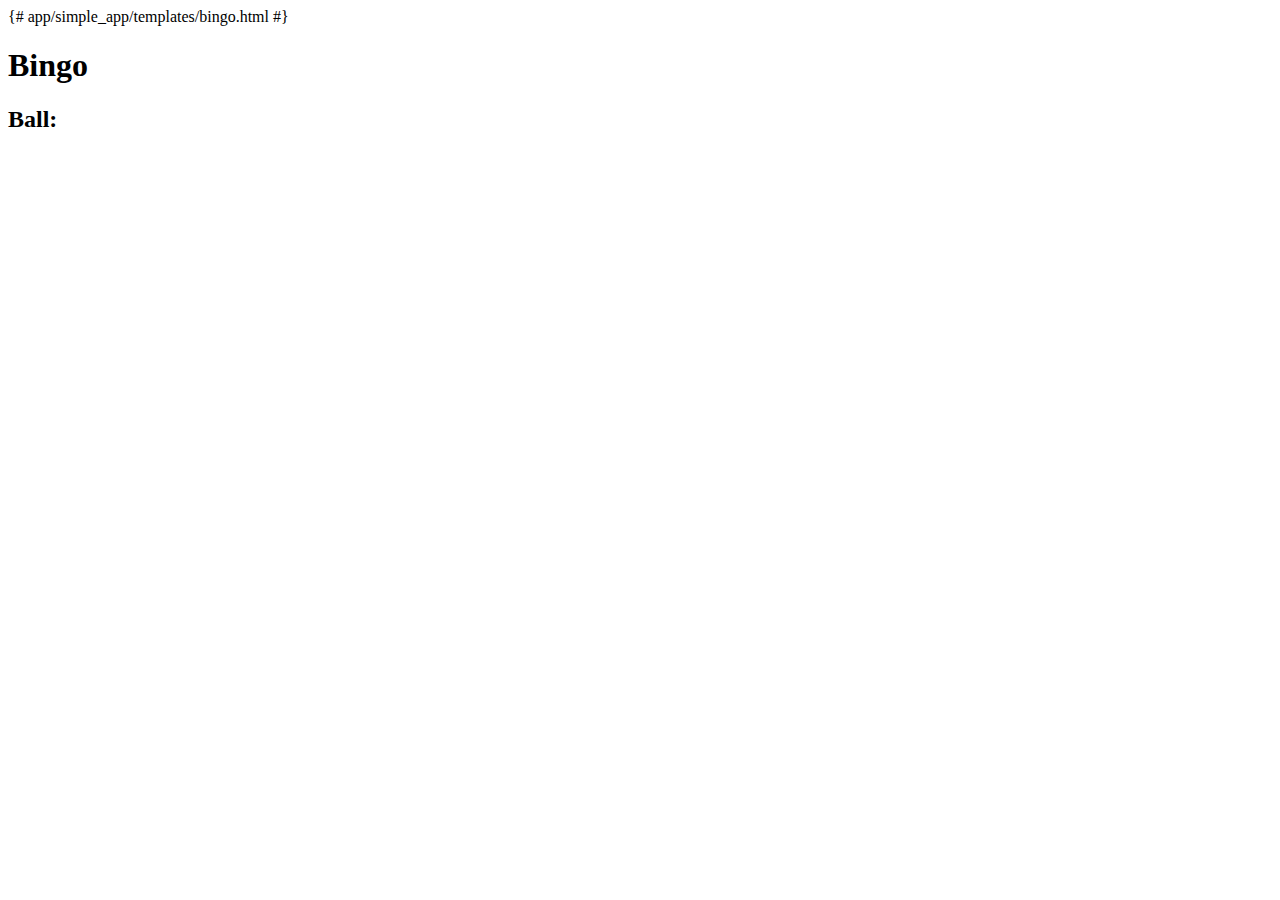
<file: simple_app/templates/bingo.html>
{# app/simple_app/templates/bingo.html #}
<!DOCTYPE html>
<html lang="en">
  <head>
    <meta charset="UTF-8" />
    <meta
      name="viewport"
      content="width=device-width, user-scalable=no, initial-scale=1.0, maximum-scale=1.0, minimum-scale=1.0"
    />
    <title>Bingo</title>
  </head>
  <body>
    <h1>Bingo</h1>
    <h2>Ball: <span id="ball"></span></h2>
    <h2 id="ticket"></h2>

    <script>
      // Connect to WebSockets server (BingoConsumer)
      const myWebSocket = new WebSocket(
        "ws://{{ request.get_host }}/ws/bingo/"
      );
      let ticket = [];

      // Event when a new message is received by WebSockets
      myWebSocket.addEventListener("message", (event) => {
        const myData = JSON.parse(event.data);
        switch (myData.action) {
          case "New ticket":
            // Save the new ticket
            ticket = myData.ticket;
            // Render ticket
            document.getElementById("ticket").textContent =
              "Ticket: " + ticket.join(", ");
            break;
          case "New ball":
            // Get the ball number
            ball = myData.ball;
            // Check if ball is in the ticket and remove it
            ticket = ticket.map((item) => (item === ball ? "X" : item));
            // Render ticket
            document.getElementById("ticket").textContent =
              "Ticket: " + ticket.join(", ");
            // Render ball
            document.getElementById("ball").textContent = ball;
            // Check if we have a winner
            if (ticket.find((number) => number !== "X") === undefined) {
              // We have a winner
              document.getElementById("ticket").textContent = "Winner!";
            }
            break;
        }
      });
    </script>
  </body>
</html>
</file>
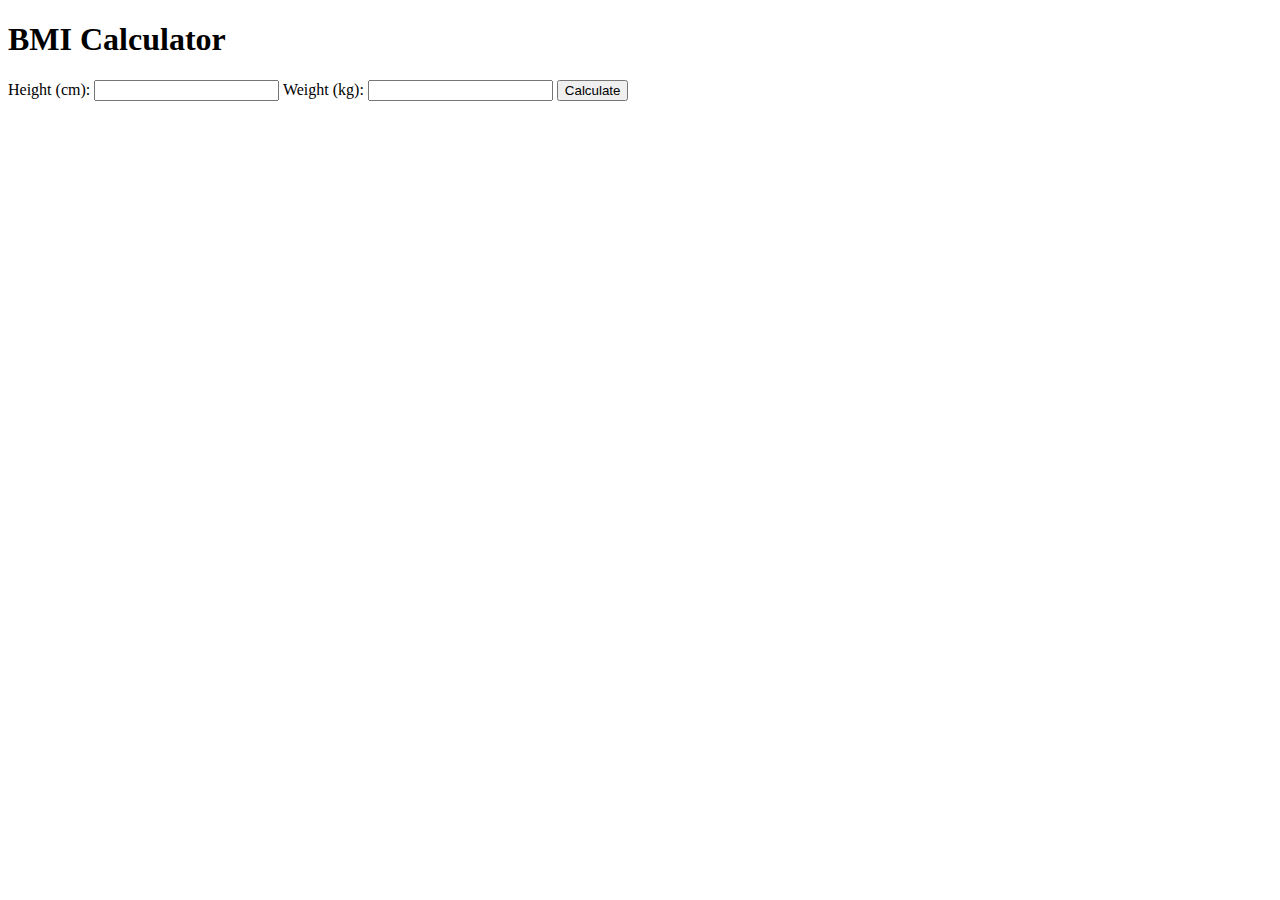
<file: simple_app/templates/bmi.html>
<!DOCTYPE html>
<html lang="en">
  <head>
    <meta charset="UTF-8" />
    <meta http-equiv="X-UA-Compatible" content="IE=edge" />
    <meta name="viewport" content="width=device-width, initial-scale=1.0" />
    <title>BMI Calculator</title>
  </head>
  <body>
    <h1>BMI Calculator</h1>
    <label for="height"
      >Height (cm):
      <input type="text" name="height" id="height" />
    </label>
    <label for="weight"
      >Weight (kg):
      <input type="text" name="weight" id="weight" />
    </label>
    <input type="button" id="calculate" value="Calculate" />
    <div id="result"></div>
    <script>
      // Connect to WebSocket server (BingoConsumer)
      const myWebSocket = new WebSocket("ws://{{ request.get_host }}/ws/bmi/");
      // Event when a new message is received by WebSockets
      myWebSocket.addEventListener("message", (event) => {
        const myData = JSON.parse(event.data);
        switch (myData.action) {
          case "BMI result":
            document.getElementById("result").innerHTML = myData.html;
            break;
        }
      });
      document.querySelector("#calculate").addEventListener("click", () => {
        const height = parseFloat(document.querySelector("#height").value);
        const weight = parseFloat(document.querySelector("#weight").value);
        myWebSocket.send(
          JSON.stringify({
            height: height,
            weight: weight,
          })
        );
      });
    </script>
  </body>
</html>
</file>
